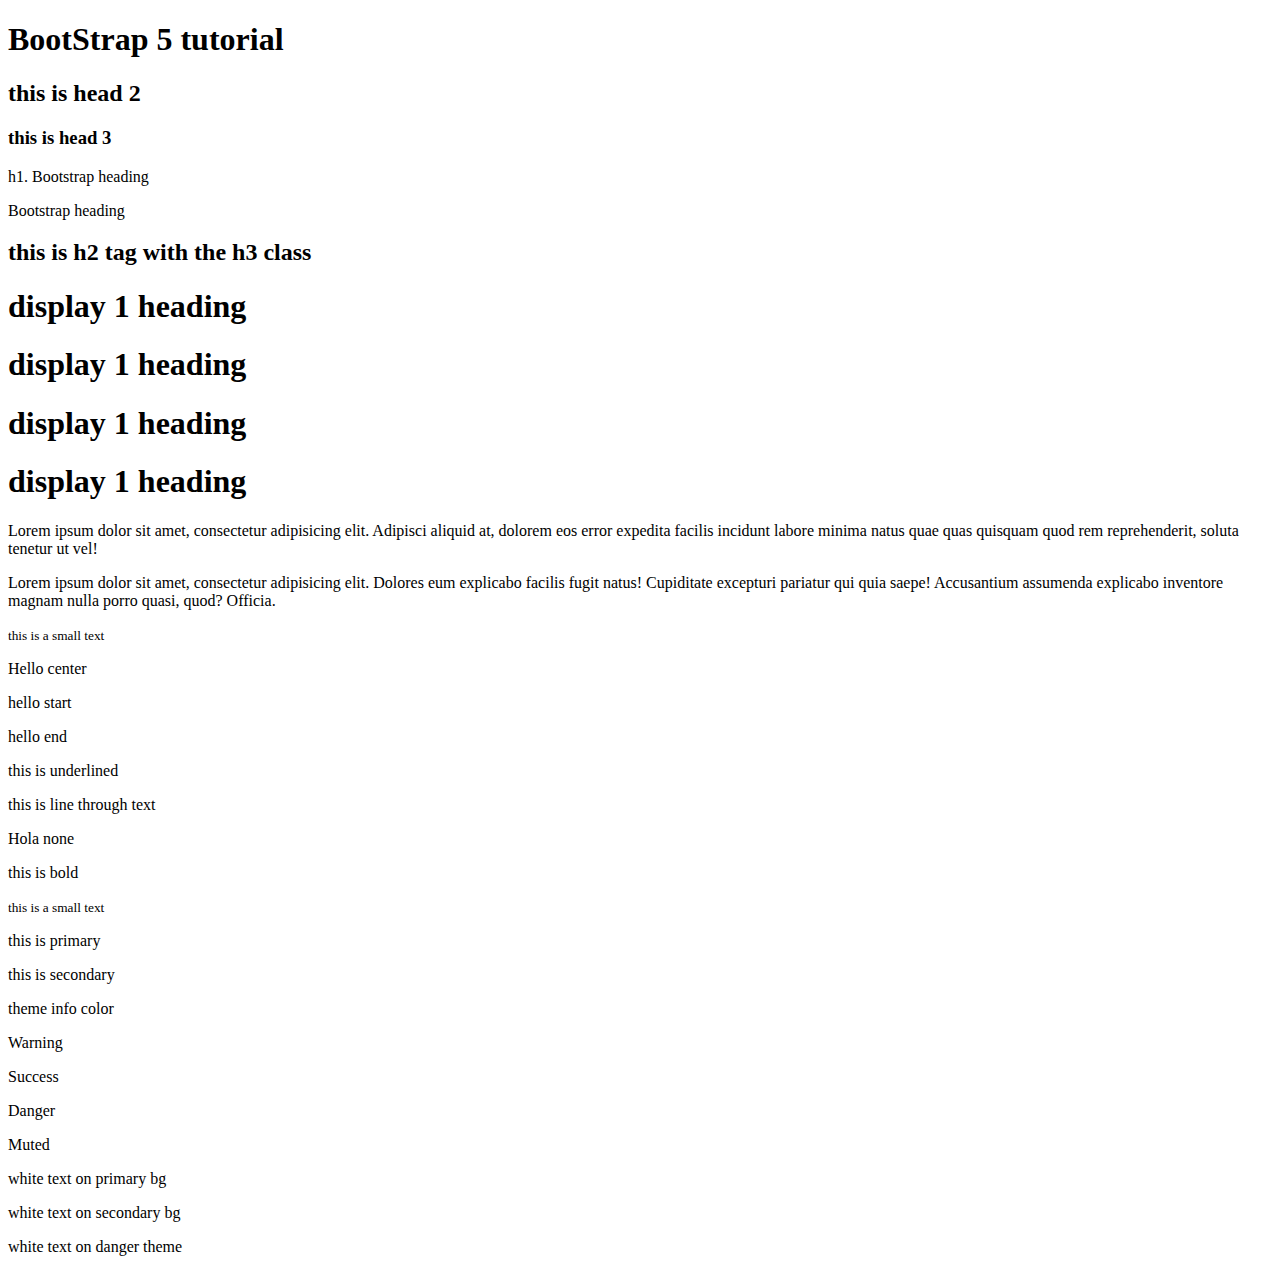
<file: index.html>
<!DOCTYPE html>
<html lang="en">
  <head>
    <meta charset="UTF-8" />
    <meta
      name="viewport"
      content="width=device-width, user-scalable=no, initial-scale=1.0, maximum-scale=1.0, minimum-scale=1.0"
    />
    <meta http-equiv="X-UA-Compatible" content="ie=edge" />
    <link
      href="https://cdn.jsdelivr.net/npm/bootstrap@5.0.2/dist/css/bootstrap.min.css"
      rel="stylesheet"
      integrity="sha384-EVSTQN3/azprG1Anm3QDgpJLIm9Nao0Yz1ztcQTwFspd3yD65VohhpuuCOmLASjC"
      crossorigin="anonymous"
    />
    <title>lesson-3</title>
  </head>
  <body>
    <!--Display heading-->
    <h1>BootStrap 5 tutorial</h1>
    <h2>this is head 2</h2>
    <h3>this is head 3</h3>
    <p class="h1">h1. Bootstrap heading</p>
    <p class="h1">Bootstrap heading</p>
    <h2 class="h1">this is h2 tag with the h3 class</h2>
    <h1 class="display-1">display 1 heading</h1>
    <h1 class="display-2">display 1 heading</h1>
    <h1 class="display-4">display 1 heading</h1>
    <h1 class="display-6">display 1 heading</h1>

    <!--lead text & alignment-->
    <p>
      Lorem ipsum dolor sit amet, consectetur adipisicing elit. Adipisci aliquid
      at, dolorem eos error expedita facilis incidunt labore minima natus quae
      quas quisquam quod rem reprehenderit, soluta tenetur ut vel!
    </p>
    <p class="lead">
      Lorem ipsum dolor sit amet, consectetur adipisicing elit. Dolores eum
      explicabo facilis fugit natus! Cupiditate excepturi pariatur qui quia
      saepe! Accusantium assumenda explicabo inventore magnam nulla porro quasi,
      quod? Officia.
    </p>
    <small>this is a small text</small>
    <p class="lead text-center">Hello center</p>
    <p class="lead text-start">hello start</p>
    <p class="lead text-end">hello end</p>

    <!--text decoration & font weight-->
    <p class="text-decoration-underline">this is underlined</p>
    <p class="text-decoration-line-through">this is line through text</p>
    <p class="text-decoration-none">Hola none</p>
    <p class="fw-bold">this is bold</p>
    <small>this is a small text</small>
    <!--text color -->
    <p class="text-primary">this is primary</p>
    <p class="text-secondary">this is secondary</p>
    <p class="text-info">theme info color</p>
    <p class="text-warning">Warning</p>
    <p class="text-success">Success</p>
    <p class="text-danger">Danger</p>
    <p class="text-muted">Muted</p>
    <!-- background color-->
    <p class="text-white bg-primary">white text on primary bg</p>
    <p class="text-white bg-secondary">white text on secondary bg</p>
    <p class="text-white bg-danger">white text on danger theme</p>
    <script
      src="https://cdn.jsdelivr.net/npm/bootstrap@5.0.2/dist/js/bootstrap.bundle.min.js"
      integrity="sha384-MrcW6ZMFYlzcLA8Nl+NtUVF0sA7MsXsP1UyJoMp4YLEuNSfAP+JcXn/tWtIaxVXM"
      crossorigin="anonymous"
    ></script>
  </body>
</html>
</file>
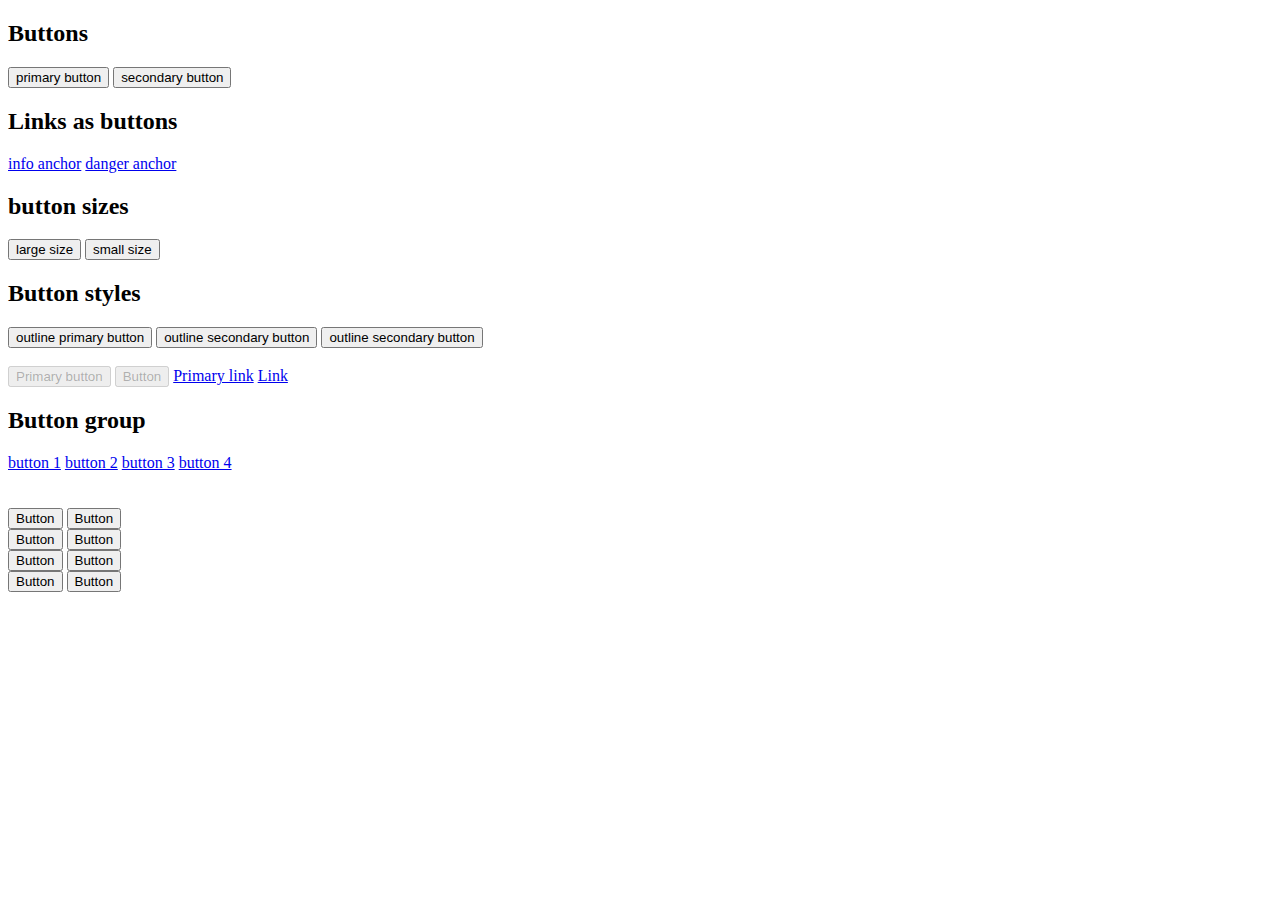
<file: index2.html>
<!DOCTYPE html>
<html lang="en">
  <head>
    <meta charset="UTF-8" />
    <title>lesson-4</title>
    <link
      href="https://cdn.jsdelivr.net/npm/bootstrap@5.0.2/dist/css/bootstrap.min.css"
      rel="stylesheet"
      integrity="sha384-EVSTQN3/azprG1Anm3QDgpJLIm9Nao0Yz1ztcQTwFspd3yD65VohhpuuCOmLASjC"
      crossorigin="anonymous"
    />
  </head>
  <body>
    <!-- basic buttons -->
    <h2>Buttons</h2>
    <button class="btn btn-primary">primary button</button>
    <button class="btn btn-secondary">secondary button</button>
    <!--  anchor tags  -->
    <h2>Links as buttons</h2>
    <a href="#" class="btn btn-info">info anchor</a>
    <a href="#" class="btn btn-danger">danger anchor</a>
    <!--buttons sizes-->
    <h2>button sizes</h2>
    <button class="btn btn-lg btn-success">large size</button>
    <button class="btn btn-sm btn-warning">small size</button>
    <!--button outlines styles -->
    <h2>Button styles</h2>
    <button class="btn btn-outline-primary btn-lg">
      outline primary button
    </button>
    <button class="btn btn-outline-secondary">outline secondary button</button>
    <button class="btn btn-outline-dark">outline secondary button</button>
    <br /><br />
    <!--   Disabled by button -->
    <button type="button" class="btn btn-lg btn-primary" disabled>
      Primary button
    </button>
    <button type="button" class="btn btn-secondary btn-lg" disabled>
      Button
    </button>
    <!--    disabled by link-->
    <a
      href="#"
      class="btn btn-primary btn-lg disabled"
      tabindex="-1"
      role="button"
      aria-disabled="true"
      >Primary link</a
    >
    <a
      href="#"
      class="btn btn-secondary btn-lg disabled"
      tabindex="-1"
      role="button"
      aria-disabled="true"
      >Link
    </a>
    <!-- buttons group -->
    <h2>Button group</h2>
    <div class="btn-group">
      <a href="#" class="btn btn-primary">button 1</a>
      <a href="#" class="btn btn-warning">button 2</a>
      <a href="#" class="btn btn-secondary">button 3</a>
      <a href="#" class="btn btn-success">button 4</a>
    </div>
    <br /><br />
    <!--Block buttons-->
    <div class="d-grid gap-2">
      <button class="btn btn-primary" type="button">Button</button>
      <button class="btn btn-outline-danger" type="button">Button</button>
    </div>
    <!--resizing button(responsive variation) -->
    <div class="d-grid gap-2 d-md-block">
      <button class="btn btn-primary" type="button">Button</button>
      <button class="btn btn-primary" type="button">Button</button>
    </div>
    <!-- stretched buttons -->
    <div class="d-grid gap-2 col-3 my-auto">
      <button class="btn btn-primary" type="button">Button</button>
      <button class="btn btn-primary" type="button">Button</button>
    </div>
    <!--alignment buttons-->
    <div class="d-grid gap-2 d-md-flex justify-content-md-end">
      <button class="btn btn-primary me-md-2" type="button">Button</button>
      <button class="btn btn-primary" type="button">Button</button>
    </div>
    <script
      src="https://cdn.jsdelivr.net/npm/bootstrap@5.0.2/dist/js/bootstrap.bundle.min.js"
      integrity="sha384-MrcW6ZMFYlzcLA8Nl+NtUVF0sA7MsXsP1UyJoMp4YLEuNSfAP+JcXn/tWtIaxVXM"
      crossorigin="anonymous"
    ></script>
  </body>
</html>
</file>
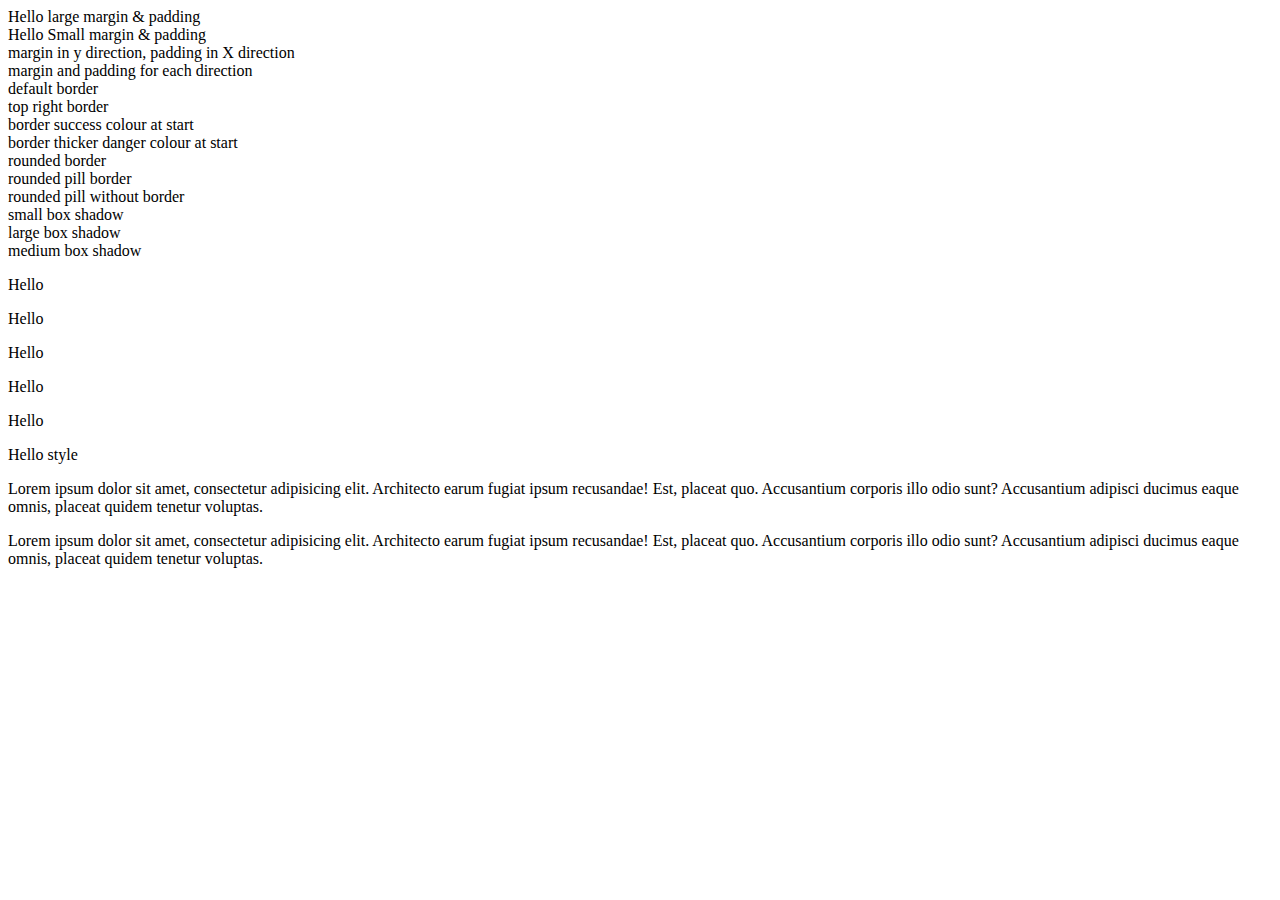
<file: index3.html>
<!DOCTYPE html>
<html lang="en">
  <head>
    <meta charset="UTF-8" />
    <title>lesson-5</title>
    <link
      href="https://cdn.jsdelivr.net/npm/bootstrap@5.0.2/dist/css/bootstrap.min.css"
      rel="stylesheet"
      integrity="sha384-EVSTQN3/azprG1Anm3QDgpJLIm9Nao0Yz1ztcQTwFspd3yD65VohhpuuCOmLASjC"
      crossorigin="anonymous"
    />
  </head>
  <body>
    <!--margin and padding  -->
    <div class="bg-primary m-4 p-4">Hello large margin & padding</div>
    <div class="bg-warning m-1 p-1">Hello Small margin & padding</div>
    <div class="bg-success my-1 px-1">
      margin in y direction, padding in X direction
    </div>
    <div class="bg-secondary mt-3 mb-4 ps-5 pt-4 pe-2 pe-3">
      margin and padding for each direction
    </div>
    <!-- borders-->
    <div class="m-3 p-3 border">default border</div>
    <div class="m-3 p-3 border-top border-end">top right border</div>
    <div class="m-3 p-3 border-start border-success">
      border success colour at start
    </div>
    <div class="m-3 p-3 border-start border-danger border-3">
      border thicker danger colour at start
    </div>
    <div class="m-3 p-3 rounded border border-5">rounded border</div>
    <div class="m-3 p-3 rounded-pill border border-5">rounded pill border</div>
    <div class="m-3 p-3 rounded-pill border bg-warning">
      rounded pill without border
    </div>

    <!-- box shadow-->
    <div class="m-3 p-3 shadow-sm">small box shadow</div>
    <div class="m-3 p-3 shadow-lg">large box shadow</div>
    <div class="m-3 p-3 shadow">medium box shadow</div>

    <!--font weight-->
    <p>Hello</p>
    <p class="fw-bold">Hello</p>
    <p class="fw-bolder">Hello</p>
    <p class="fw-light">Hello</p>
    <p class="fw-lighter">Hello</p>
    <p class="fst-italic fw-light">Hello style</p>
    <!--  line height   -->
    <p class="lh-base font-monospace">
      Lorem ipsum dolor sit amet, consectetur adipisicing elit. Architecto earum
      fugiat ipsum recusandae! Est, placeat quo. Accusantium corporis illo odio
      sunt? Accusantium adipisci ducimus eaque omnis, placeat quidem tenetur
      voluptas.
    </p>
    <p class="lh-lg">
      Lorem ipsum dolor sit amet, consectetur adipisicing elit. Architecto earum
      fugiat ipsum recusandae! Est, placeat quo. Accusantium corporis illo odio
      sunt? Accusantium adipisci ducimus eaque omnis, placeat quidem tenetur
      voluptas.
    </p>
    <script
      src="https://cdn.jsdelivr.net/npm/bootstrap@5.0.2/dist/js/bootstrap.bundle.min.js"
      integrity="sha384-MrcW6ZMFYlzcLA8Nl+NtUVF0sA7MsXsP1UyJoMp4YLEuNSfAP+JcXn/tWtIaxVXM"
      crossorigin="anonymous"
    ></script>
  </body>
</html>
</file>
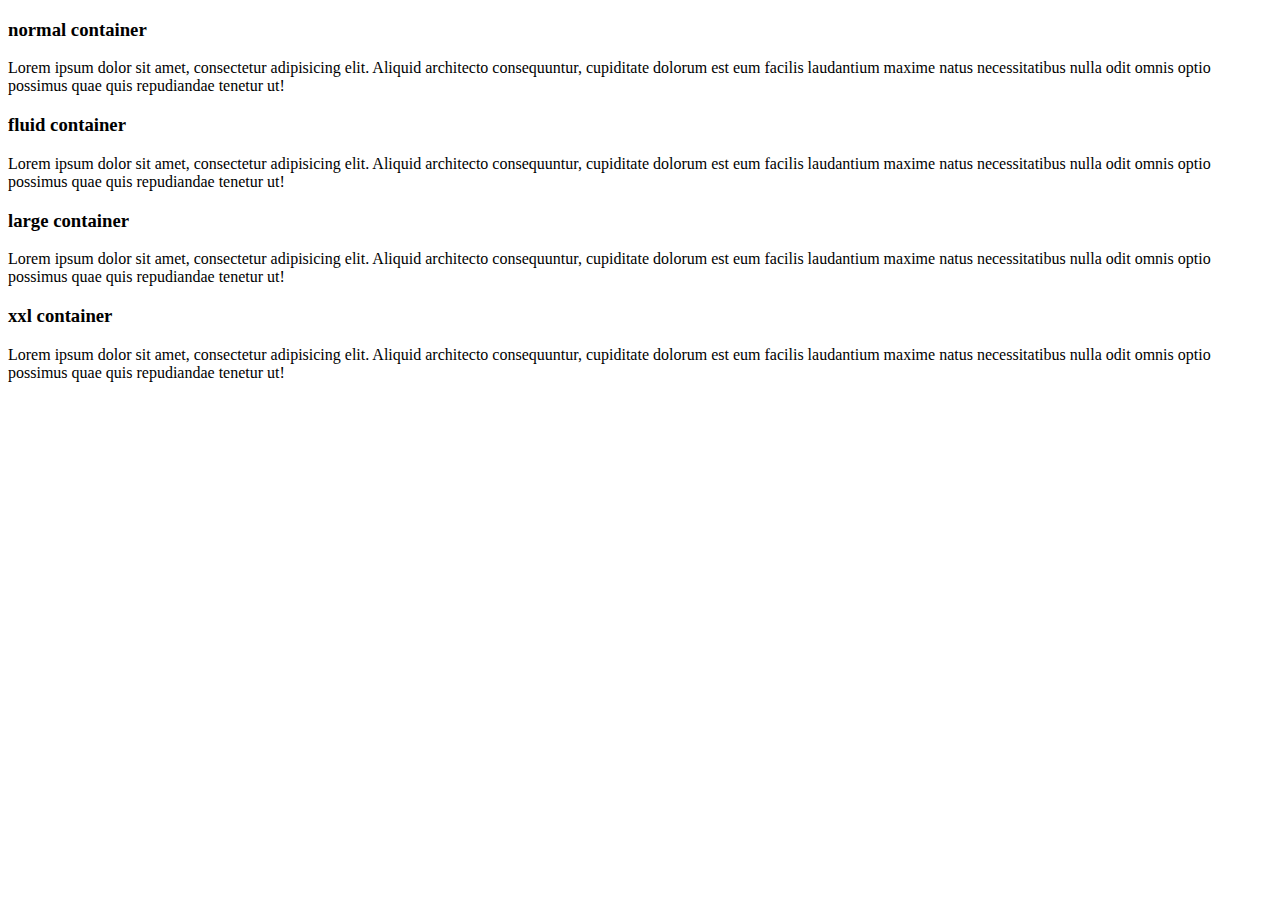
<file: index4.html>
<!DOCTYPE html>
<html lang="en">
  <head>
    <meta charset="UTF-8" />
    <link
      href="https://cdn.jsdelivr.net/npm/bootstrap@5.0.2/dist/css/bootstrap.min.css"
      rel="stylesheet"
      integrity="sha384-EVSTQN3/azprG1Anm3QDgpJLIm9Nao0Yz1ztcQTwFspd3yD65VohhpuuCOmLASjC"
      crossorigin="anonymous"
    />
    <title>lesson-6</title>
  </head>
  <body>
    <div class="container my-5">
      <h3>normal container</h3>
      <p>
        Lorem ipsum dolor sit amet, consectetur adipisicing elit. Aliquid
        architecto consequuntur, cupiditate dolorum est eum facilis laudantium
        maxime natus necessitatibus nulla odit omnis optio possimus quae quis
        repudiandae tenetur ut!
      </p>
    </div>
    <div class="container-fluid my-5">
      <h3>fluid container</h3>
      <p>
        Lorem ipsum dolor sit amet, consectetur adipisicing elit. Aliquid
        architecto consequuntur, cupiditate dolorum est eum facilis laudantium
        maxime natus necessitatibus nulla odit omnis optio possimus quae quis
        repudiandae tenetur ut!
      </p>
    </div>
    <div class="container-lg my-5">
      <h3>large container</h3>
      <p>
        Lorem ipsum dolor sit amet, consectetur adipisicing elit. Aliquid
        architecto consequuntur, cupiditate dolorum est eum facilis laudantium
        maxime natus necessitatibus nulla odit omnis optio possimus quae quis
        repudiandae tenetur ut!
      </p>
    </div>
    <div class="container-xxl my-5">
      <h3>xxl container</h3>
      <p>
        Lorem ipsum dolor sit amet, consectetur adipisicing elit. Aliquid
        architecto consequuntur, cupiditate dolorum est eum facilis laudantium
        maxime natus necessitatibus nulla odit omnis optio possimus quae quis
        repudiandae tenetur ut!
      </p>
    </div>
    <script
      src="https://cdn.jsdelivr.net/npm/bootstrap@5.0.2/dist/js/bootstrap.bundle.min.js"
      integrity="sha384-MrcW6ZMFYlzcLA8Nl+NtUVF0sA7MsXsP1UyJoMp4YLEuNSfAP+JcXn/tWtIaxVXM"
      crossorigin="anonymous"
    ></script>
  </body>
</html>
</file>
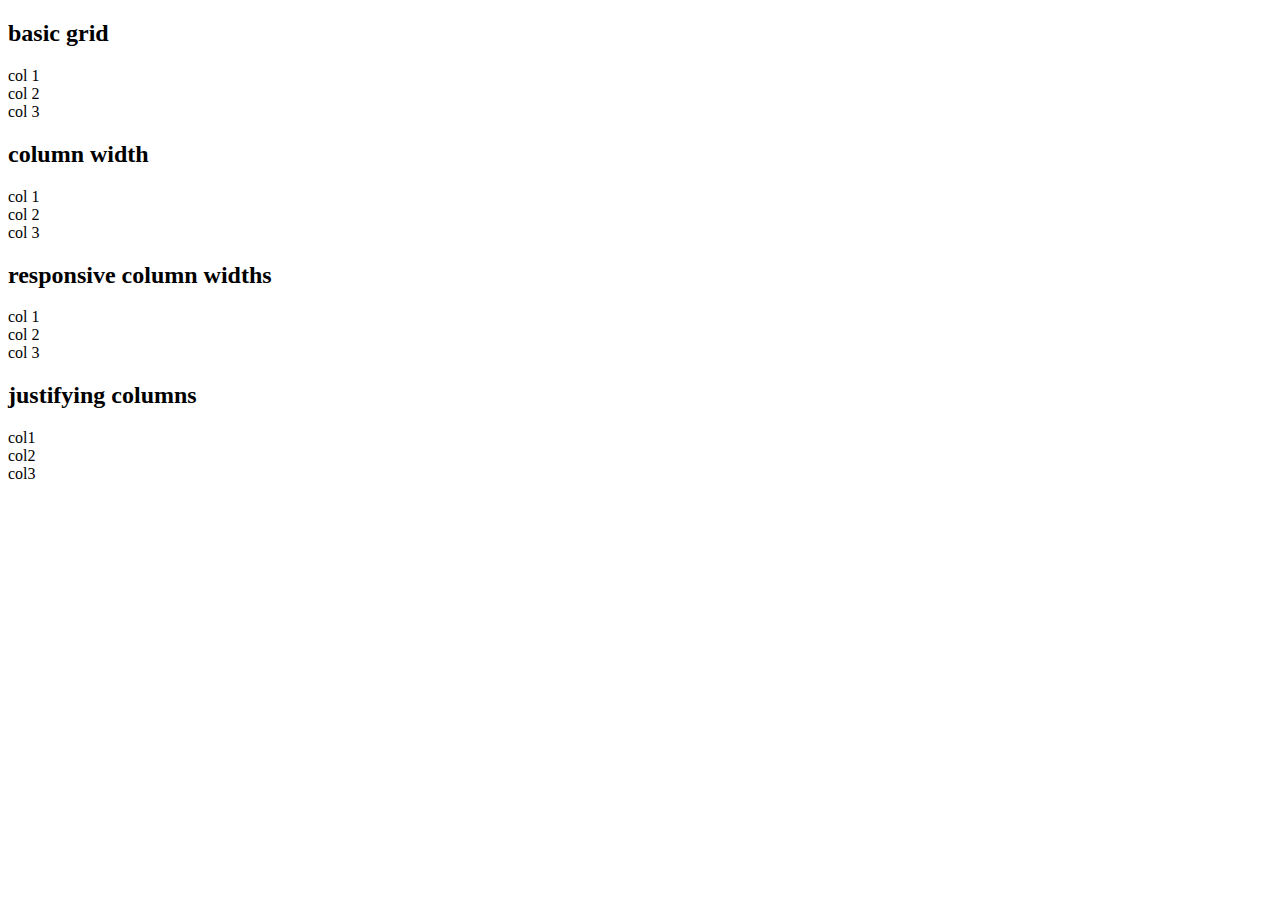
<file: index5.html>
<!DOCTYPE html>
<html lang="en">
  <head>
    <meta charset="UTF-8" />
    <link
      href="https://cdn.jsdelivr.net/npm/bootstrap@5.0.2/dist/css/bootstrap.min.css"
      rel="stylesheet"
      integrity="sha384-EVSTQN3/azprG1Anm3QDgpJLIm9Nao0Yz1ztcQTwFspd3yD65VohhpuuCOmLASjC"
      crossorigin="anonymous"
    />
    <title>lesson-7</title>
  </head>
  <body>
    <div class="container-lg my-5">
      <h2>basic grid</h2>
      <div class="row">
        <div class="col">
          <div class="p-5 bg-primary text-light">col 1</div>
        </div>
        <div class="col">
          <div class="p-5 bg-primary text-light">col 2</div>
        </div>
        <div class="col">
          <div class="p-5 bg-primary text-light">col 3</div>
        </div>
      </div>
    </div>

    <div class="container-lg my-5">
      <h2>column width</h2>
      <div class="row">
        <div class="col-6">
          <div class="p-5 bg-primary text-light">col 1</div>
        </div>
        <div class="col-3">
          <div class="p-5 bg-primary text-light">col 2</div>
        </div>
        <div class="col">
          <div class="p-5 bg-primary text-light">col 3</div>
        </div>
      </div>
    </div>

    <div class="container-lg my-5">
      <h2>responsive column widths</h2>
      <div class="row">
        <div class="col-sm-4 col-lg-6">
          <div class="p-5 bg-primary text-light">col 1</div>
        </div>
        <div class="col-sm-4 col-lg-3">
          <div class="p-5 bg-primary text-light">col 2</div>
        </div>
        <div class="col-sm-4 col-lg-3">
          <div class="p-5 bg-primary text-light">col 3</div>
        </div>
      </div>
    </div>

    <div class="container-lg my-5">
      <h2>justifying columns</h2>
      <div class="row justify-content-center">
        <div class="col-md-3">
          <div class="p-5 bg-info text-light">col1</div>
        </div>
        <div class="col-md-3">
          <div class="p-5 bg-info text-light">col2</div>
        </div>
        <div class="col-md-3">
          <div class="p-5 bg-info text-light">col3</div>
        </div>
      </div>
    </div>
    <script
      src="https://cdn.jsdelivr.net/npm/bootstrap@5.0.2/dist/js/bootstrap.bundle.min.js"
      integrity="sha384-MrcW6ZMFYlzcLA8Nl+NtUVF0sA7MsXsP1UyJoMp4YLEuNSfAP+JcXn/tWtIaxVXM"
      crossorigin="anonymous"
    ></script>
  </body>
</html>
</file>
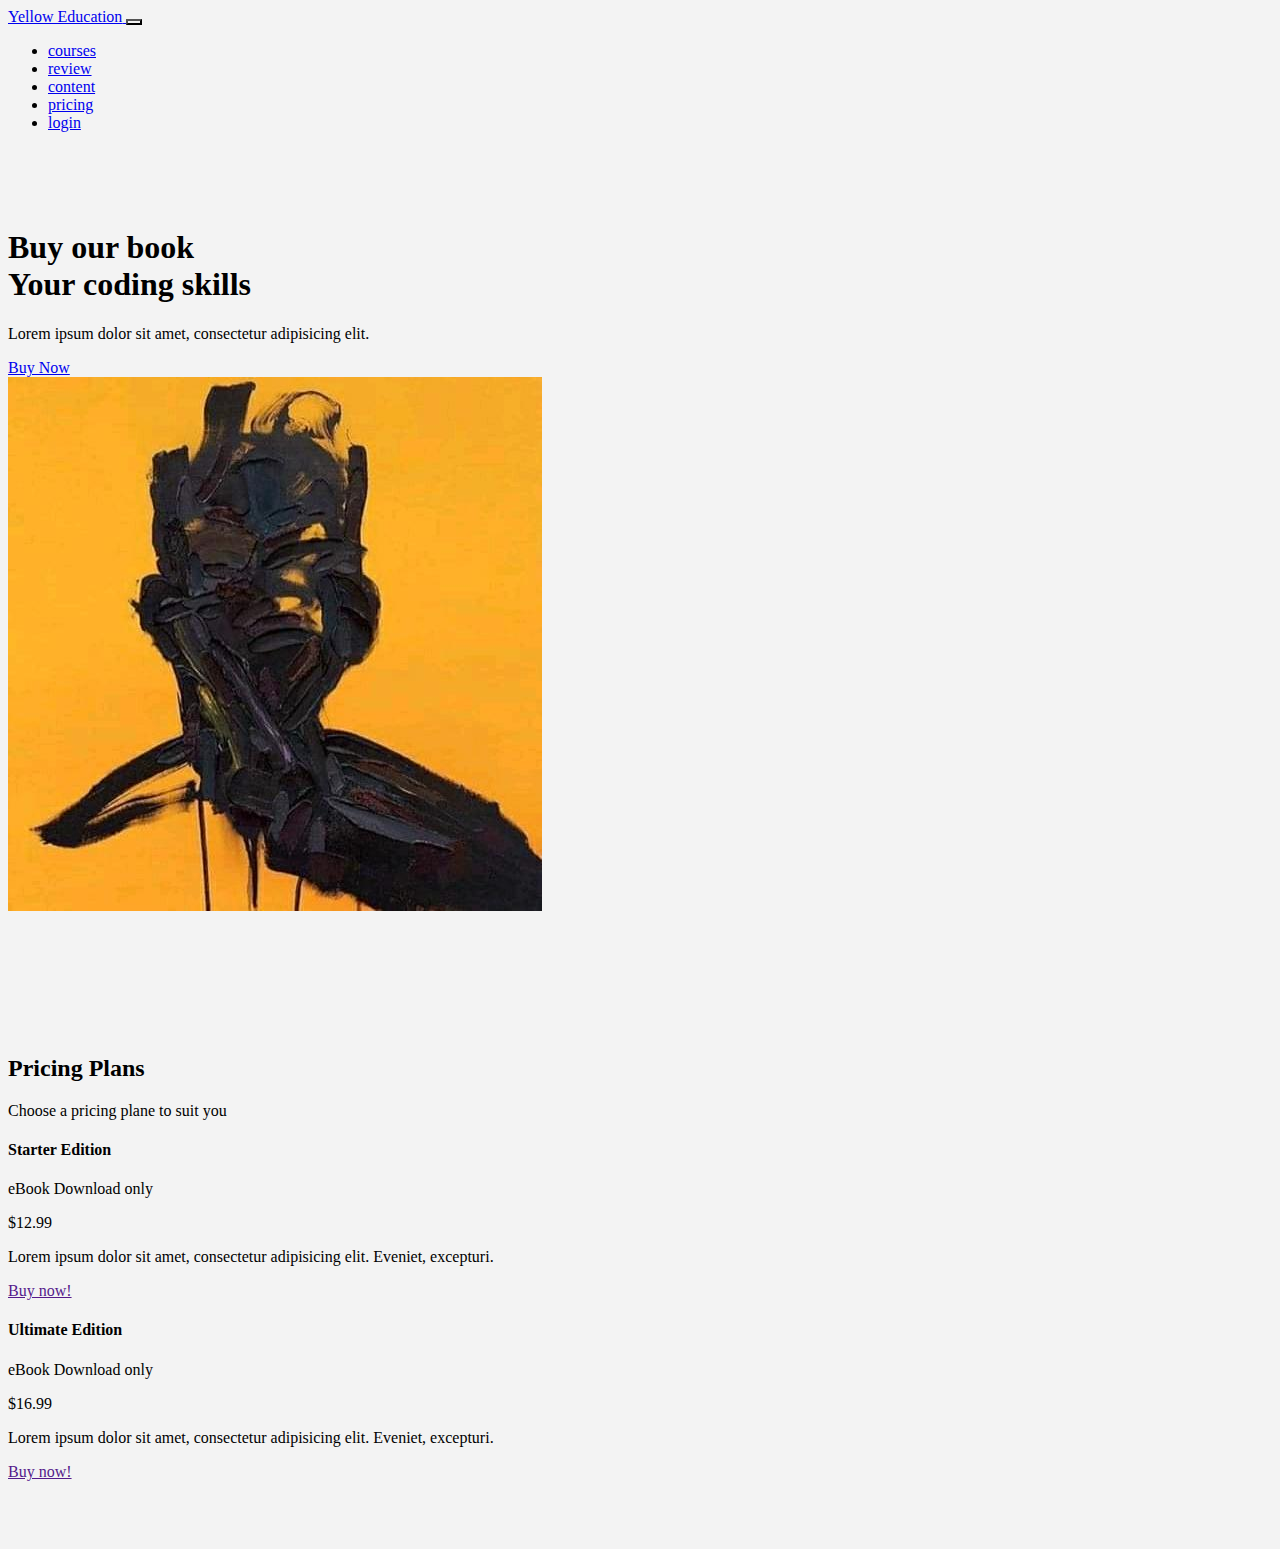
<file: index6.html>
<!DOCTYPE html>
<html lang="en">
  <head>
    <meta charset="UTF-8" />
    <link
      href="https://cdn.jsdelivr.net/npm/bootstrap@5.0.2/dist/css/bootstrap.min.css"
      rel="stylesheet"
      integrity="sha384-EVSTQN3/azprG1Anm3QDgpJLIm9Nao0Yz1ztcQTwFspd3yD65VohhpuuCOmLASjC"
      crossorigin="anonymous"
    />
    <title>lesson-8</title>
    <style>
      section {
        padding: 60px 0;
      }
      * {
        background: #f3f3f3;
      }
    </style>
  </head>
  <body>
    <!--  navbar-->
    <nav class="navbar navbar-expand-md navbar-light border border-0">
      <div class="container-xxl">
        <a href="#intro" class="navbar-brand">
          <span class="fw-bold text-secondary">Yellow Education</span>
        </a>
        <!-- toggle button for mobile nav-->
        <button
          class="navbar-toggler"
          type="button"
          data-bs-toggle="collapse"
          data-bs-target="#main-nav"
          aria-controls="main-nav"
          aria-expanded="false"
          aria-label="Toggle navigation"
        >
          <span class="navbar-toggler-icon"></span>
        </button>
        <!--  navbar links -->
        <div
          class="collapse navbar-collapse justify-content-end align-center"
          id="main-nav"
        >
          <ul class="navbar-nav">
            <li class="nav-item">
              <a class="nav-link" href="#courses">courses</a>
            </li>
            <li class="nav-item">
              <a class="nav-link" href="#reviw">review</a>
            </li>
            <li class="nav-item">
              <a class="nav-link" href="#content">content</a>
            </li>
            <li class="nav-item">
              <a class="nav-link" href="#pricing">pricing</a>
            </li>
            <li class="nav-item ms-2 d-none d-md-inline">
              <a class="btn btn-outline-warning" href="#btn">login</a>
            </li>
          </ul>
        </div>
      </div>
    </nav>
    <!--    main image & intro text-->
    <section id="intro">
      <div class="container-lg">
        <div class="row justify-content-center align-items-center">
          <div class="col-md-5 text-center text-md-start">
            <h1>
              <div class="display-2">Buy our book</div>
              <div class="display-5 text-muted">Your coding skills</div>
            </h1>
            <p class="lead my-3 text-muted">
              Lorem ipsum dolor sit amet, consectetur adipisicing elit.
            </p>
            <a href="pricing" class="btn btn-outline-warning btn-lg"
              >Buy Now
            </a>
          </div>
          <div class="col-md-5 text-center d-none d-md-block">
            <img class="img-fluid" src="yellow.jpg" alt="yellow" />
          </div>
        </div>
      </div>
    </section>
    <!--    pricing plan-->
    <section id="#pricing" class="mt-5">
      <div class="container-lg">
        <div class="text-center">
          <h2>Pricing Plans</h2>
          <p class="lead text-muted">Choose a pricing plane to suit you</p>
        </div>
        <div class="row my-5 align-item-center justify-content-center">
          <div class="col-8 col-lg-4 col-xl-3">
            <div class="card border border-0 shadow-lg">
              <div class="card-body text-center py-4">
                <h4 class="card-title">Starter Edition</h4>
                <p class="lead card-subtitle">eBook Download only</p>
                <p class="display-5 my-5 text-primary fw-bold">$12.99</p>
                <p class="card-text mx-5 text-muted d-none d-lg-block">
                  Lorem ipsum dolor sit amet, consectetur adipisicing elit.
                  Eveniet, excepturi.
                </p>
                <a href="" class="btn btn-outline-secondary btn-lg mt-3"
                  >Buy now!</a
                >
              </div>
            </div>
          </div>
          <div class="col-8 col-lg-4 col-xl-3">
            <div class="card border border-0 shadow-lg">
              <div class="card-body text-center py-4">
                <h4 class="card-title">Ultimate Edition</h4>
                <p class="lead card-subtitle">eBook Download only</p>
                <p class="display-5 my-5 text-primary fw-bold">$16.99</p>
                <p class="card-text mx-5 text-muted d-none d-lg-block">
                  Lorem ipsum dolor sit amet, consectetur adipisicing elit.
                  Eveniet, excepturi.
                </p>
                <a href="" class="btn btn-outline-secondary btn-lg mt-3"
                  >Buy now!</a
                >
              </div>
            </div>
          </div>
        </div>
      </div>
    </section>
    <!--    topics at a glance-->
    <!--    review list-->

    <script
      src="https://cdn.jsdelivr.net/npm/bootstrap@5.0.2/dist/js/bootstrap.bundle.min.js"
      integrity="sha384-MrcW6ZMFYlzcLA8Nl+NtUVF0sA7MsXsP1UyJoMp4YLEuNSfAP+JcXn/tWtIaxVXM"
      crossorigin="anonymous"
    ></script>
  </body>
</html>
</file>
